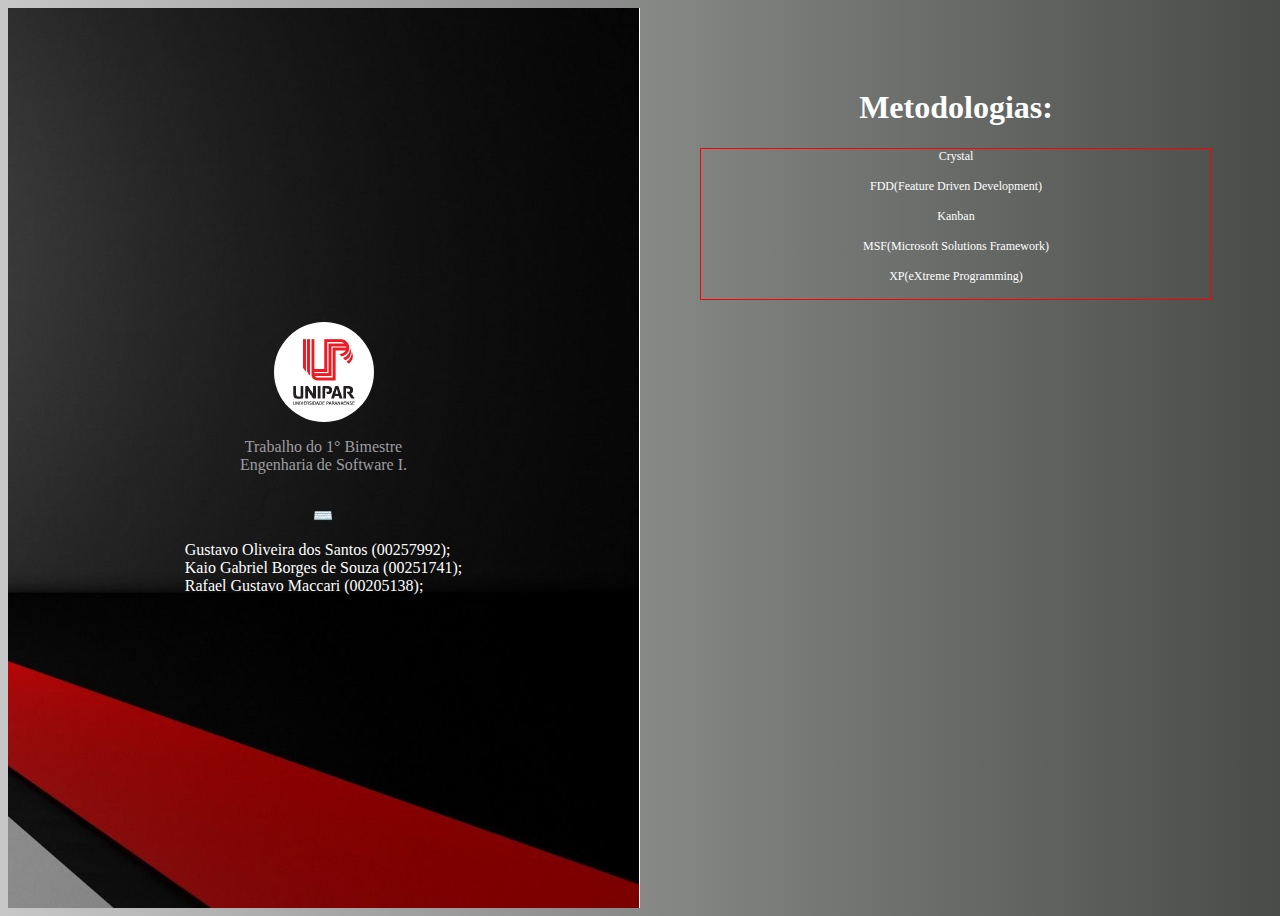
<file: TRABALHO BIMESTRE/index.html>
<html>
    <head>
        <title>Trabalho de Engenharia de Software I</title>
        <link href="style.css"
              rel="stylesheet"
              type="text/css">
    </head>
    <body>
        <aside>
            <img src="./assets/logo unipar.png">
            <p>
                Trabalho do 1° Bimestre<br>
                Engenharia de Software I.
            </p>
            <span>
                <p align="center">⌨️</p>
                Gustavo Oliveira dos Santos (00257992);
                <br>
                Kaio Gabriel Borges de Souza (00251741);
                <br>
                Rafael Gustavo Maccari (00205138);
            </span>
        </aside>
        <nav>
            <h1 align="center">Metodologias:</h1>
            <div>
                <a href="CRYSTAL.html" target="_blank" class="memory">Crystal</a>
                <a href="FDD.html" target="_blank" class="memory">FDD(Feature Driven Development)</a>
                <a href="KANBAN.html" target="_blank" class="memory">Kanban</a>
                <a href="MSF.html" target="_blank" class="memory">MSF(Microsoft Solutions Framework)</a>
                <a href="XP.html" target="_blank" class="memory">XP(eXtreme Programming)</a>
            </div>
        </nav>
    </body>
</html>
</file>
<file: TRABALHO BIMESTRE/style.css>
body {
    background: linear-gradient(to right, rgb(199, 199, 199), rgb(72, 75, 72));
    color: #ffffff;
    display: grid;
    grid-template-areas: "profile timeline";
    grid-template-columns: 1fr 1fr;
    grid-template-rows: 100vh;    
}

nav{
    padding: 60px;
    grid-area: timeline;
    overflow-y: scroll;
    align-items: center;
}

.memory{
    display: flex;
    flex-direction: column;
    align-items: center;
    text-decoration: none;
    margin-bottom: 15px;
    color: #ffffff;
    font-size: 12px;
}


.memory div{
    width: 100%;
    height: 280px;
}

aside{
    grid-area: profile;
    display: flex;
    flex-direction: column;
    align-items: center;
    justify-content: center;
    border-right: 1px solid;
    background-image: url("./assets/72526-red-black-gray-wallpaper-top-free-red-black-gray-background.jpg");
    background-position: top right;
    background-repeat: no-repeat;
    background-size: auto 100%;
}

aside img{
    width: 100px;
    height: 100px;
    border-radius: 50%;
    border-width: 5px;
}

aside p{
    text-align: center;
    color: #9e9ea0;
}

div{
    border: 1px solid red;
    
}
</file>
